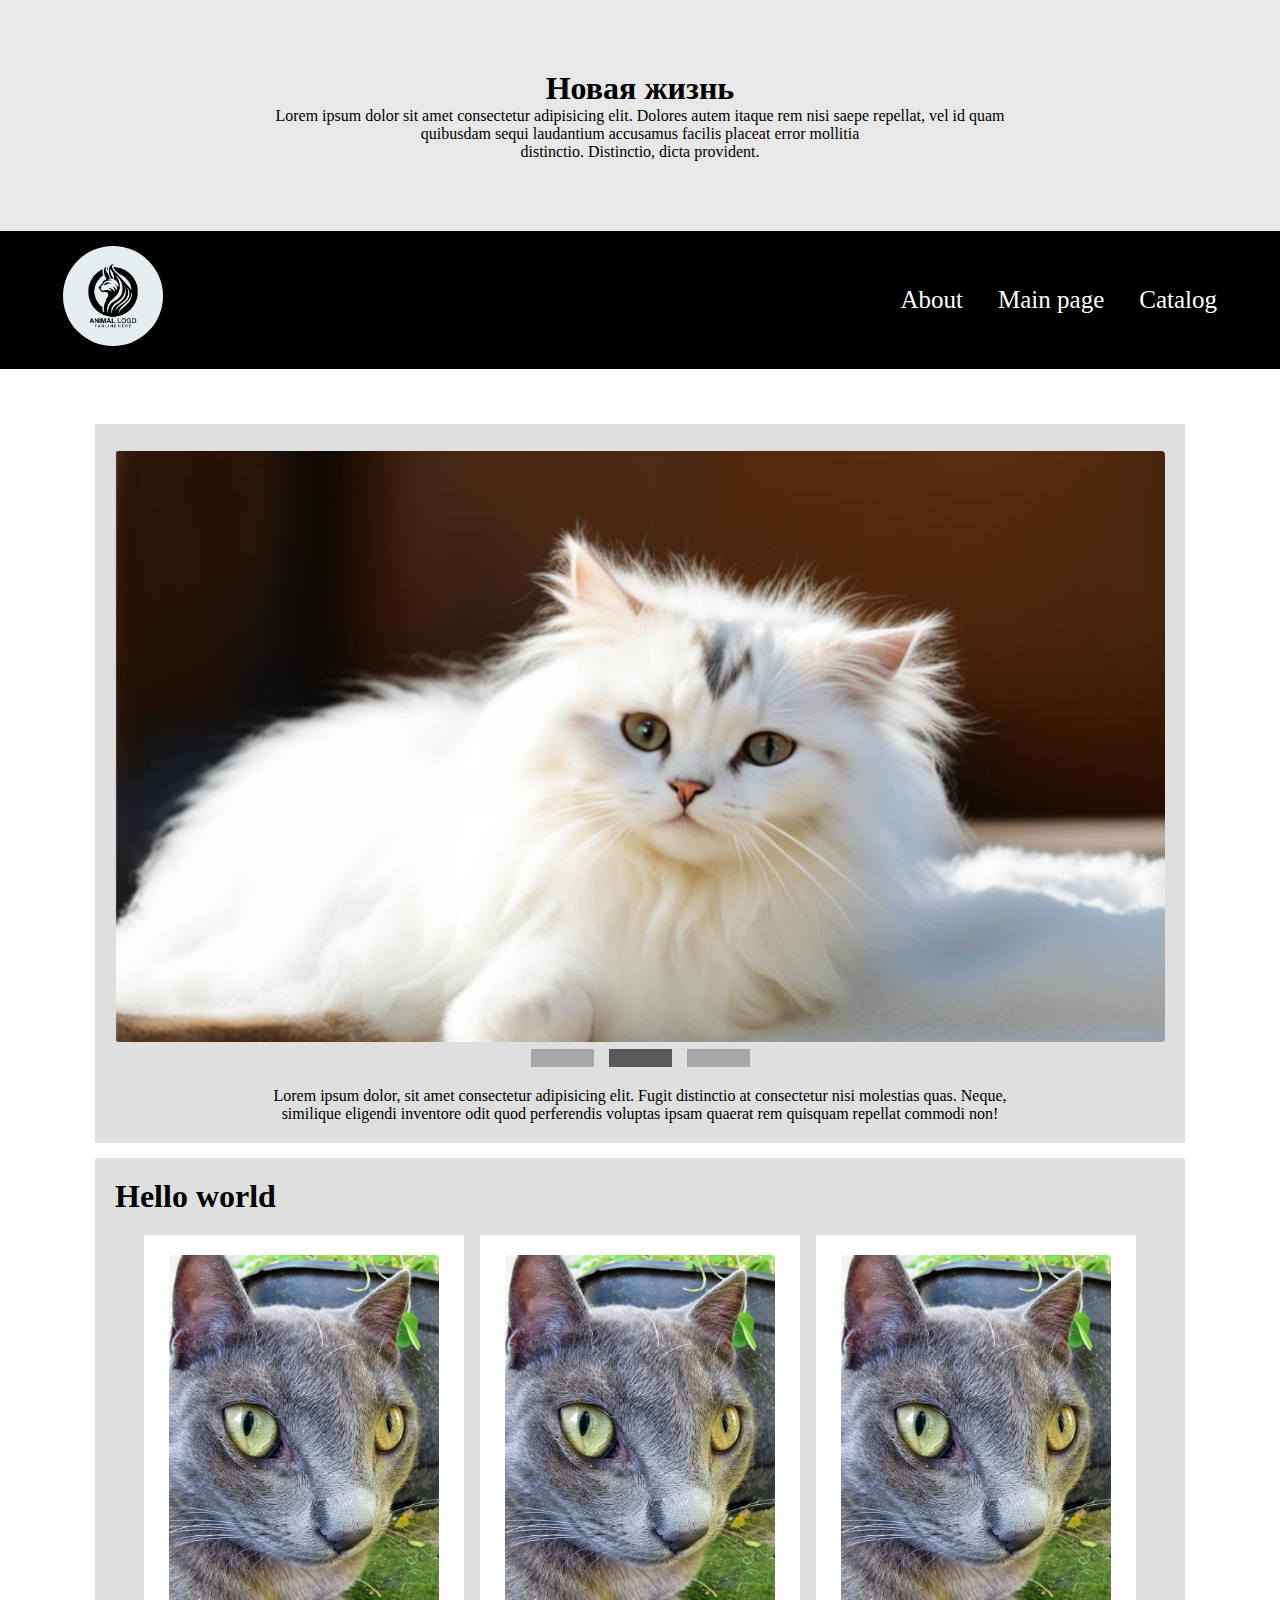
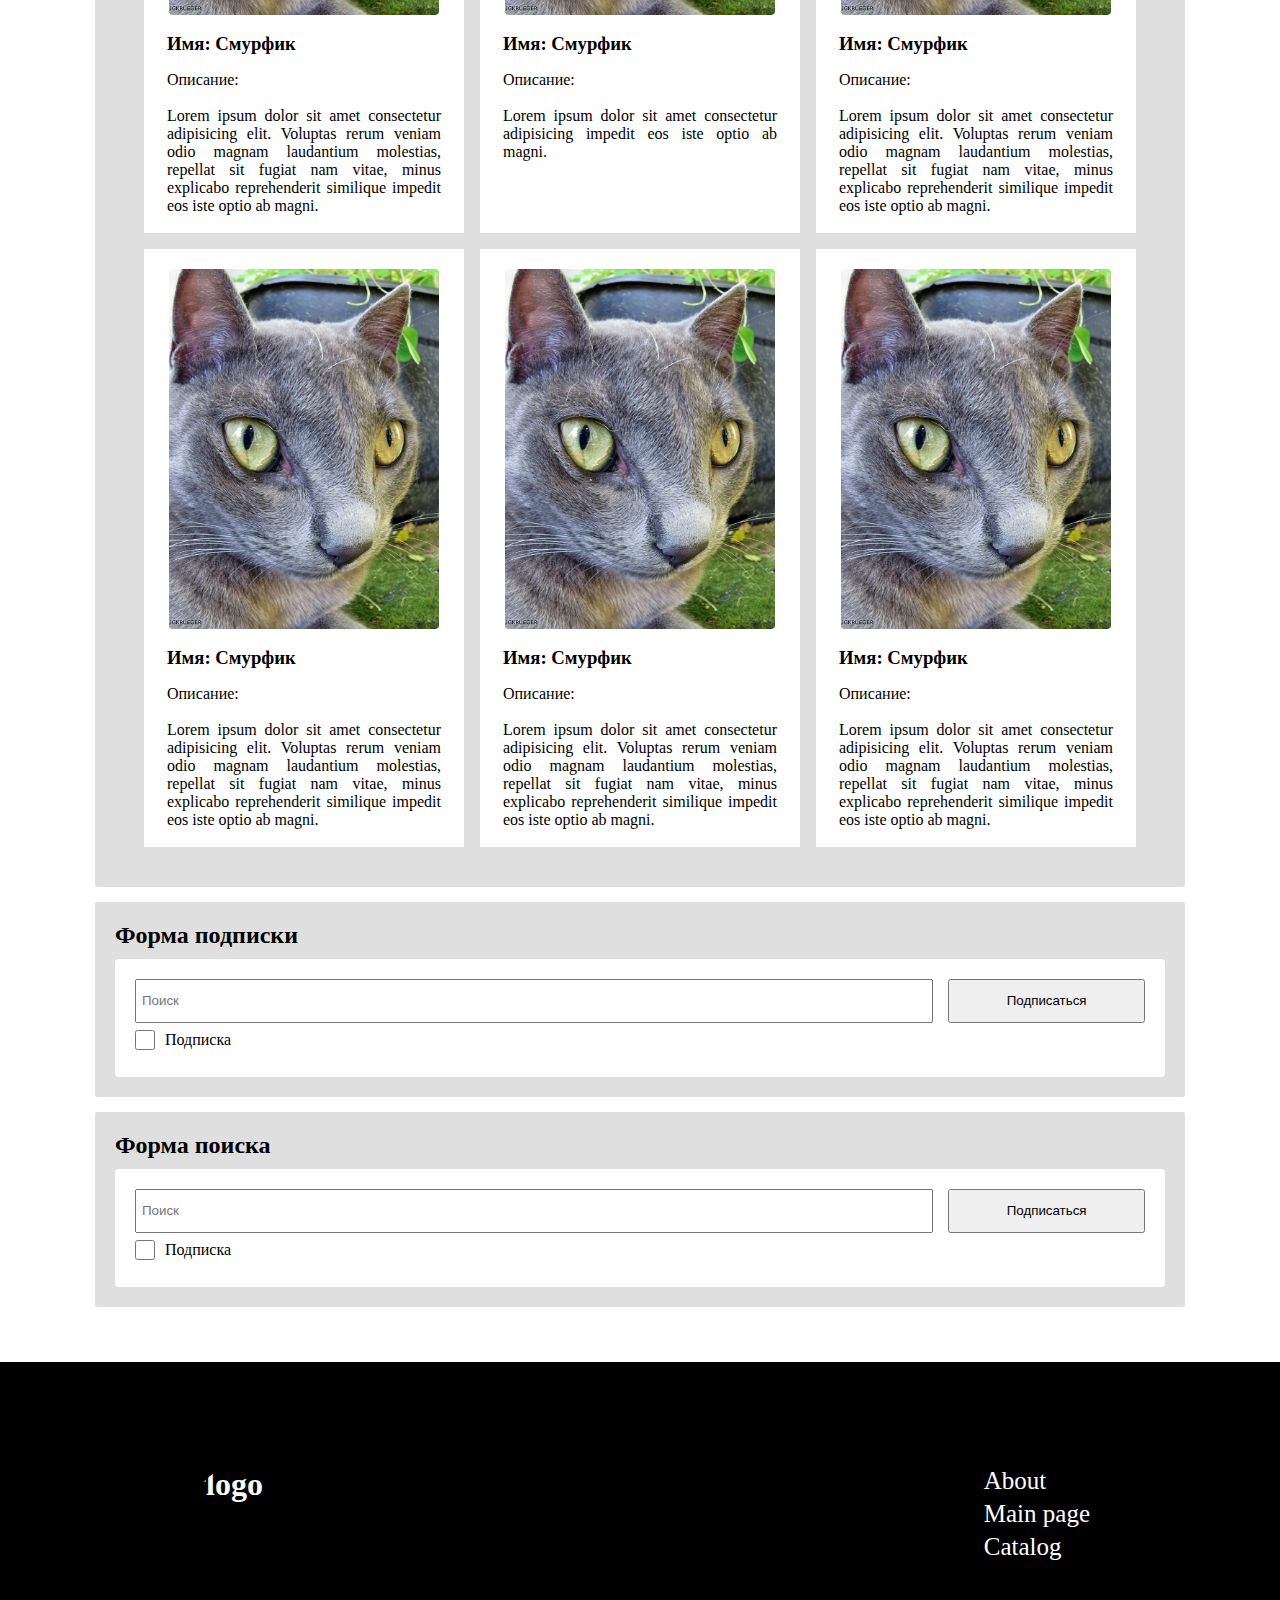
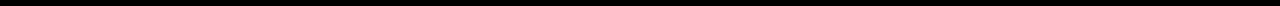
<file: index.html>
<!DOCTYPE html>
<html lang="ru">
<head>
    <meta charset="UTF-8">
    <meta name="viewport" content="width=device-width, initial-scale=1.0">
    <title>Новая жизнь</title>
    <link rel="stylesheet" href="static/CSS/style.css">
</head>
<body>
    <div class="content">   
        <h1>Новая жизнь</h1>
        <p>Lorem ipsum dolor sit amet consectetur adipisicing elit. Dolores autem itaque rem nisi saepe repellat, vel id quam <br> 
            quibusdam sequi laudantium accusamus facilis placeat error mollitia <br> 
            distinctio. Distinctio, dicta provident.</p>
    </div>
    <header>
        <nav>
            <h1>
                <img src="static/CSS/img/logo2.avif" alt="LOGO">
            </h1>
            <ul>
                <li><a class="active" href="">About</a></li>
                <li><a class="active" href="">Main page</a></li>
                <li><a class="active "href="">Catalog</a></li>
            </ul>
        </nav>
    </header>
    <main>
        <div class="main__content">
            <article>
                <div class="slider">
                    <img src="static/CSS/img/cat2.png" alt="image">
                    <div class="slider__list">
                        <div class="square"></div>
                        <div class="sqactive"></div>
                        <div class="square"></div>
                    </div>
                    <p>Lorem ipsum dolor, sit amet consectetur 
                        adipisicing elit. Fugit distinctio at consectetur 
                        nisi molestias quas. Neque, similique eligendi
                         inventore odit quod perferendis voluptas ipsam quaerat rem quisquam repellat commodi non!</p>
                </div>
            </article>
            <article>
                <h1>Hello world</h1>
                <div class="base">
                    <div class="cards">
                        <div class="card">
                            <img src="static/CSS/img/cat.jpg" alt="IMG">
                            <h3>Имя: Смурфик</h3>
                            <p>Описание: <br> <br>
                            Lorem ipsum dolor sit amet consectetur adipisicing
                             elit. Voluptas rerum veniam odio magnam 
                             laudantium molestias, repellat sit fugiat nam 
                             vitae, minus explicabo reprehenderit similique 
                             impedit eos iste optio ab magni.
                            </p>
                        </div>
                        <div class="card">
                            <img src="static/CSS/img/cat.jpg" alt="IMG">
                            <h3>Имя: Смурфик</h3>
                            <p>Описание: <br> <br>
                            Lorem ipsum dolor sit amet consectetur adipisicing
                             impedit eos iste optio ab magni.
                            </p>
                        </div>
                        <div class="card">
                            <img src="static/CSS/img/cat.jpg" alt="IMG">
                            <h3>Имя: Смурфик</h3>
                            <p>Описание: <br> <br>
                            Lorem ipsum dolor sit amet consectetur adipisicing
                             elit. Voluptas rerum veniam odio magnam 
                             laudantium molestias, repellat sit fugiat nam 
                             vitae, minus explicabo reprehenderit similique 
                             impedit eos iste optio ab magni.
                            </p>
                        </div>
                        <div class="card">
                            <img src="static/CSS/img/cat.jpg" alt="IMG">
                            <h3>Имя: Смурфик</h3>
                            <p>Описание: <br> <br>
                            Lorem ipsum dolor sit amet consectetur adipisicing
                             elit. Voluptas rerum veniam odio magnam 
                             laudantium molestias, repellat sit fugiat nam 
                             vitae, minus explicabo reprehenderit similique 
                             impedit eos iste optio ab magni.
                            </p>
                        </div>
                        <div class="card">
                            <img src="static/CSS/img/cat.jpg" alt="IMG">
                            <h3>Имя: Смурфик</h3>
                            <p>Описание: <br> <br>
                            Lorem ipsum dolor sit amet consectetur adipisicing
                             elit. Voluptas rerum veniam odio magnam 
                             laudantium molestias, repellat sit fugiat nam 
                             vitae, minus explicabo reprehenderit similique 
                             impedit eos iste optio ab magni.
                            </p>
                        </div>
                        <div class="card">
                            <img src="static/CSS/img/cat.jpg" alt="IMG">
                            <h3>Имя: Смурфик</h3>
                            <p>Описание: <br> <br>
                            Lorem ipsum dolor sit amet consectetur adipisicing
                             elit. Voluptas rerum veniam odio magnam 
                             laudantium molestias, repellat sit fugiat nam 
                             vitae, minus explicabo reprehenderit similique 
                             impedit eos iste optio ab magni.
                            </p>
                        </div>
                    </div>
                </div>
            </article>
            <article>
                <h2>Форма подписки</h2>
                    <form>
                        <div class="base">
                            <div class="wrapper-inline">
                                <input type="email" placeholder="Поиск">
                                <input type="button" value="Подписаться">
                            </div>
                
                            <div class="checkbox">
                                <input type="checkbox">
                                <label for="">Подписка</label>
                            </div>

                        </div>
                    </form>
            </article>
            <article>
                <h2>Форма поиска</h2>
                <form>
                    <div class="base">
                        <div class="wrapper-inline">
                            <input type="text" placeholder="Поиск">
                            <input type="button" value="Подписаться">
                        </div>
            
                        <div class="checkbox">
                            <input type="checkbox">
                            <label for="">Подписка</label>
                        </div>

                    </div>
                </form>
            </article>
        </div>

    </main>
    <footer>
        <nav>
            <h1>
                <img alt="logo">
            </h1>
            <ul>
                <li><a class="active" href="">About</a></li>
                <li><a class="active" href="">Main page</a></li>
                <li><a class="active "href="">Catalog</a></li>
            </ul>
        </nav>
    </footer>
</body>
</html>
</file>
<file: static/CSS/style.css>
* {
    padding: 0;
    margin: 0;
    list-style: none;
}

.base {
    padding: 20px;
}

.content {
    text-align: center;
    padding: 70px 30px;
    background-color: rgba(0, 0, 0, 0.089);
}

a {
    color: white;
    text-decoration: none;

}

form {
    background-color: white;
    margin-top: 10px;
    border-radius: 4px;
    display: flex;
    flex-direction: column;
}

form .base > input {
    display: inline;
}

.wrapper-inline {
    display: flex;
    gap: 15px;
}

input {
    padding: 10px;
}

input[type="text"],
input[type="email"] {
    width: 80%;
    height: 30px;
    padding: 5px;
}

.checkbox {
    display: flex;
    align-items: center;
    gap: 10px;
}

input[type="checkbox"] {
    height: 20px;
    width: 20px;
}

form .base > * {
    margin-bottom: 7px;
}

input[type="button"] {
    width: 20%;
}

.active:hover {
    color: rgb(199, 199, 199);
    text-decoration: underline;
    transition: all ease-in-out .5s;
}

header,
footer {
    background-color: black;
    color: white;
}

header {
    padding: 15px 63px;
    display: flex;
    position: sticky;
    top: 0;
    z-index: 10;
}

nav {
    display: flex;
    justify-content: space-between;
    width: 100%;
    margin: 0 auto;
}

nav ul {
    font-size: 25px;
}

header nav {
    align-items: center;
    max-width: 1600px;
}

header ul {
    display: flex;
    gap: 35px;
}

.main__content {
    max-width: 1090px;
    padding: 40px;
    margin: 0 auto;
}

article {
    padding: 20px;
    background-color: rgb(223, 223, 223);
    margin: 15px 0px;
    border-radius: 2px;
}

.slider {
    display: flex;
    justify-content: center;
    flex-direction: column;
    align-items: center;
}

.slider p {
    text-align: center;
    max-width: 70%;
    margin-top: 20px;
}

img {
    margin: 7px;
    width: 100%;
    border-radius: 4px;
}

.slider__list {
    display: flex;
    gap: 15px;
    justify-content: center;
}

.slider__list .square,
.sqactive {
    width: 7vh;
    height: 2vh;
    background-color: rgb(167, 167, 167);
}


.sqactive {
    background-color: rgb(90, 90, 90);
}

.square:hover,
.sqactive:hover {
    background-color: rgb(90, 90, 90);
    cursor: pointer;
    transition: all ease .5s;
    transform: Scale(1.1);
}

nav h1 img {
    margin: 0px;
    width: 100px;
    height: 100px;
    border-radius: 50%;
}

.cards {
    display: flex;
    flex-wrap: wrap;
    gap: 16px;
    justify-content: center;
}

.card {
    width: 300px;
    background-color: white;
    display: flex;
    flex-direction: column;
    padding: 10px;
    transition: transform ease-in 0.1s;
    transform: scale(1);
}

.card:hover {
    transition: transform ease-in .1s;
    transform: scale(1.03) rotateZ(1deg);
}

.card > * {
    margin: 8px 13px;
    text-align: justify;
}

.card > p {
    max-height: 210px;
}

.card img {
    width: 90%;
    margin: 10px auto;
}

footer {
    display: flex;
    align-items: center;
    padding: 100px 30px 40px 30px;
}

footer nav {
    max-width: 900px;
}

footer nav h1 {
    display: flex;
    align-items: flex-end;
}

footer nav ul > li {
    margin: 5px 0px 5px 0px;
}

@media screen and (max-width: 768px) {
    header,
    footer {
        padding: 20px 0px;
        text-align: center;
    }

    header {
        position: relative;
    }

    nav {
        flex-direction: column;
    }

    header nav ul {
        flex-direction: column;
        gap: 0px;
    }
    article {
        text-align: center;
    }

    .base {
        margin-top: 5px;
        padding: 0;
    }

    form {
        padding: 10px;
    }

    .wrapper-inline {
        flex-direction: column;
        align-items: center;
    }

    .wrapper-inline input {
        width: 100%;
    }

    .wrapper-inline input[type="text"],
    .wrapper-inline input[type="email"] {
        width: 96%;
    }

    .card {
        width: 100%;
    }
    footer {
        padding-top: 90px;
    }

    footer nav h1 {
        display: block;
        margin-bottom: 35px;
    }
}
</file>
